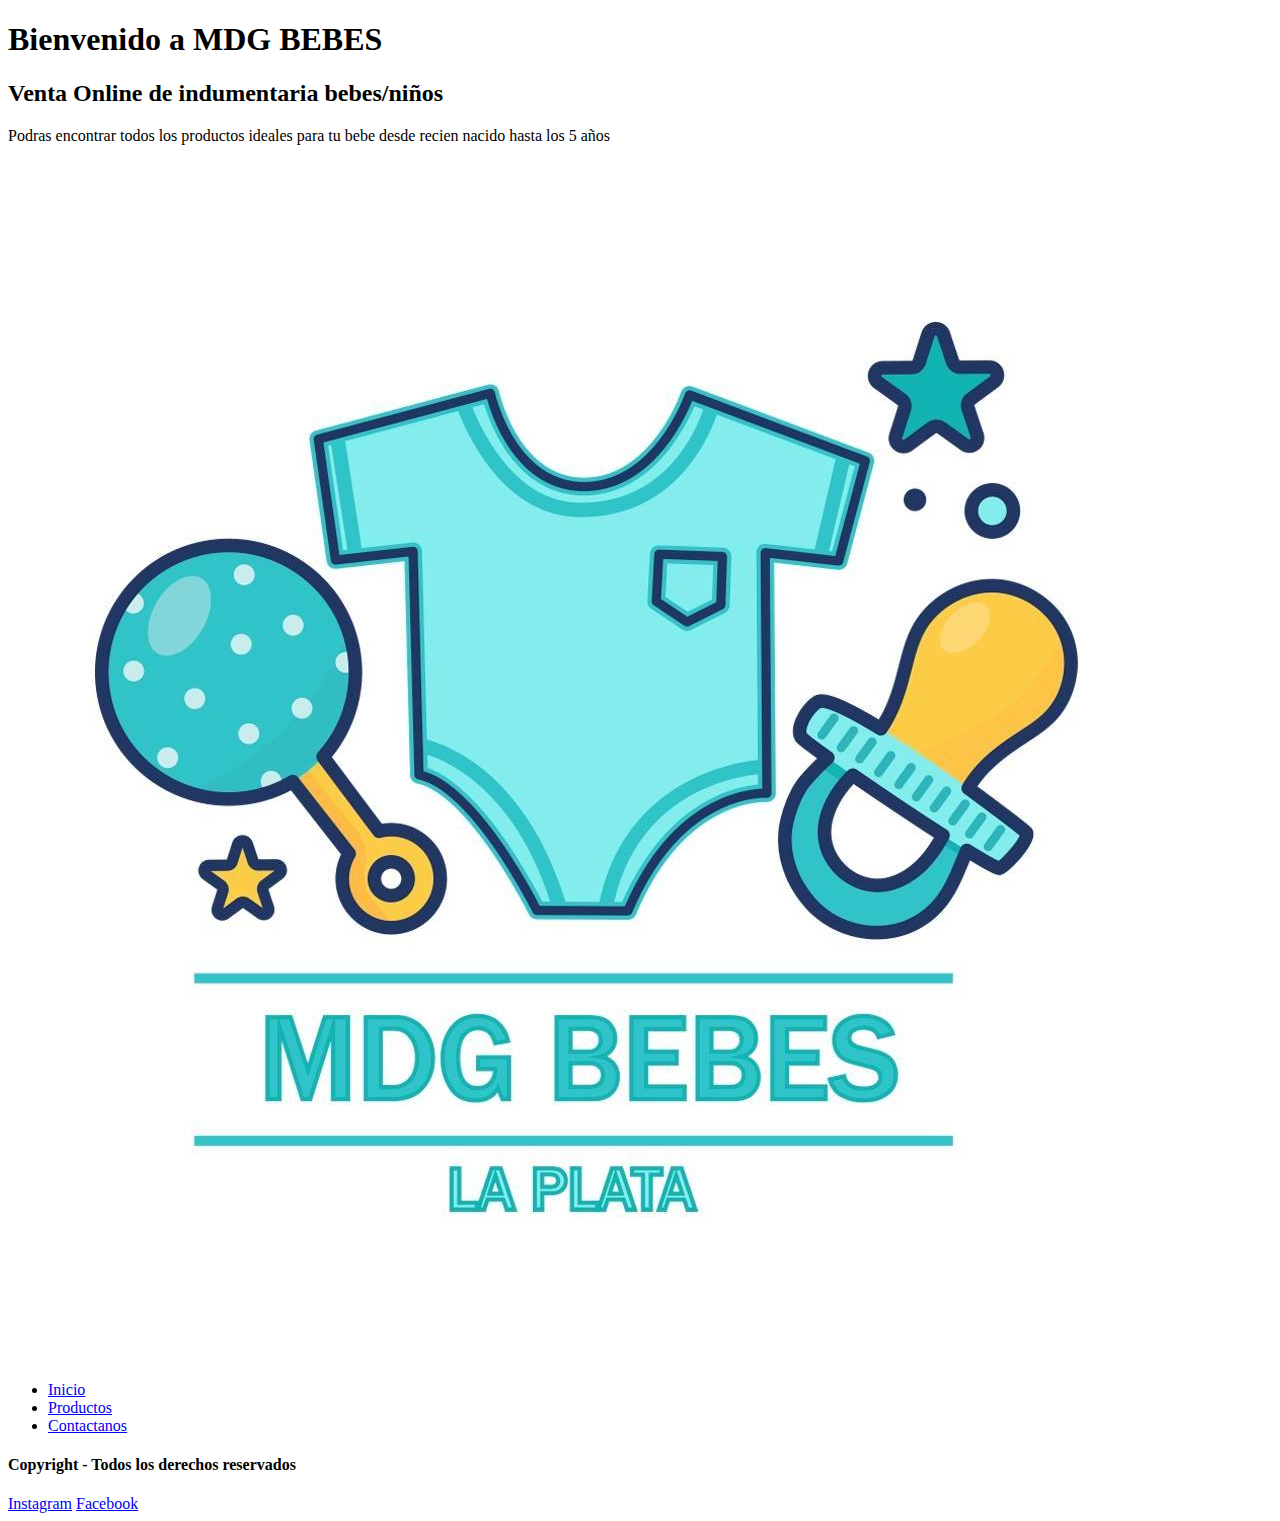
<file: index.html>
<!DOCTYPE html>
<html>
<head>
	<title>MDG BEBES</title>
	<link rel="icon" href="mdg.ico">
	<link rel="stylesheet" type="text/css" href="estilo.css">
</head>

<body>
    <H1>Bienvenido a MDG BEBES</H1>
    <H2>Venta Online de indumentaria bebes/niños</H2>
    <p>Podras encontrar todos los productos ideales para tu bebe desde recien nacido hasta los 5 años </p>
    <img src="mdgbebes.jpg">
    <HEADER>  <NAV>
    	           <UL>
    	           	<LI><A href="index.html">Inicio</A></LI>
    	           	<LI><A href="Productos.html">Productos</A></LI>
    	           	<LI><A href="Contactanos.html">Contactanos</A></LI>
    	           	
    	           </LI>
    	       </UL>
              </NAV>
      </HEADER>
             <footer>
      	<h4>Copyright - Todos los derechos reservados</h4>
      	<A href="https://instagram/mdg.bebes">Instagram</A>
      	<A href="https://facebook.com/mdg.bebes">Facebook</A>
        </footer>
</body>

</html>
</file>
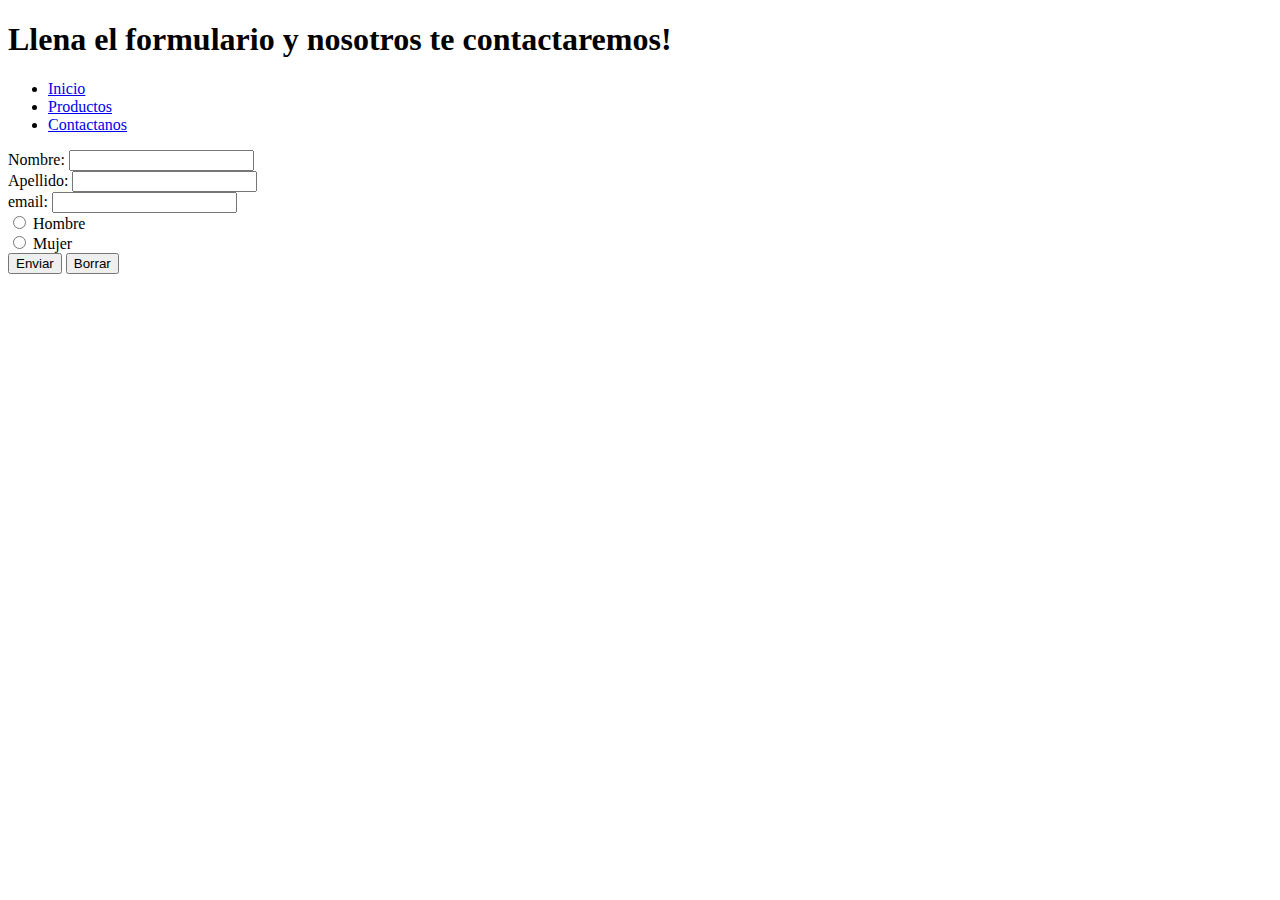
<file: Contactanos.html>
﻿<!DOCTYPE html>
<html>
<head>
	<title> Contactanos </title>
	<link rel="icon" href="mdg.ico">
</head>
<h1>Llena el formulario y nosotros te contactaremos!</h1>
<HEADER>  <NAV>
    	           <UL>
    	           	<LI><A href="index.html">Inicio</A></LI>
    	           	<LI><A href="Productos.html">Productos</A></LI>
    	           	<LI><A href="Contactanos.html">Contactanos</A></LI>
    	           	
    	           </LI>
    	       </UL>
              </NAV>
      </HEADER>
<body>
    <FORM action="ejemplo.php" method="post">
    <P>
    <LABEL for="nombre">Nombre: </LABEL>
              <INPUT type="text" id="nombre"><BR>
    <LABEL for="apellido">Apellido: </LABEL>
              <INPUT type="text" id="apellido"><BR>
    <LABEL for="email">email: </LABEL>
              <INPUT type="text" id="email"><BR>
    <INPUT type="radio" name="sexo" value="Varón"> Hombre<BR>
    <INPUT type="radio" name="sexo" value="Mujer"> Mujer<BR>
    <INPUT type="submit" value="Enviar"> <INPUT type="reset" value="Borrar">
    </P>
 </FORM>
 </body>
</html>
</file>
<file: estilo.css>
﻿.class="w3-quarter"
{
  border-radius: 10px;
}
</file>
